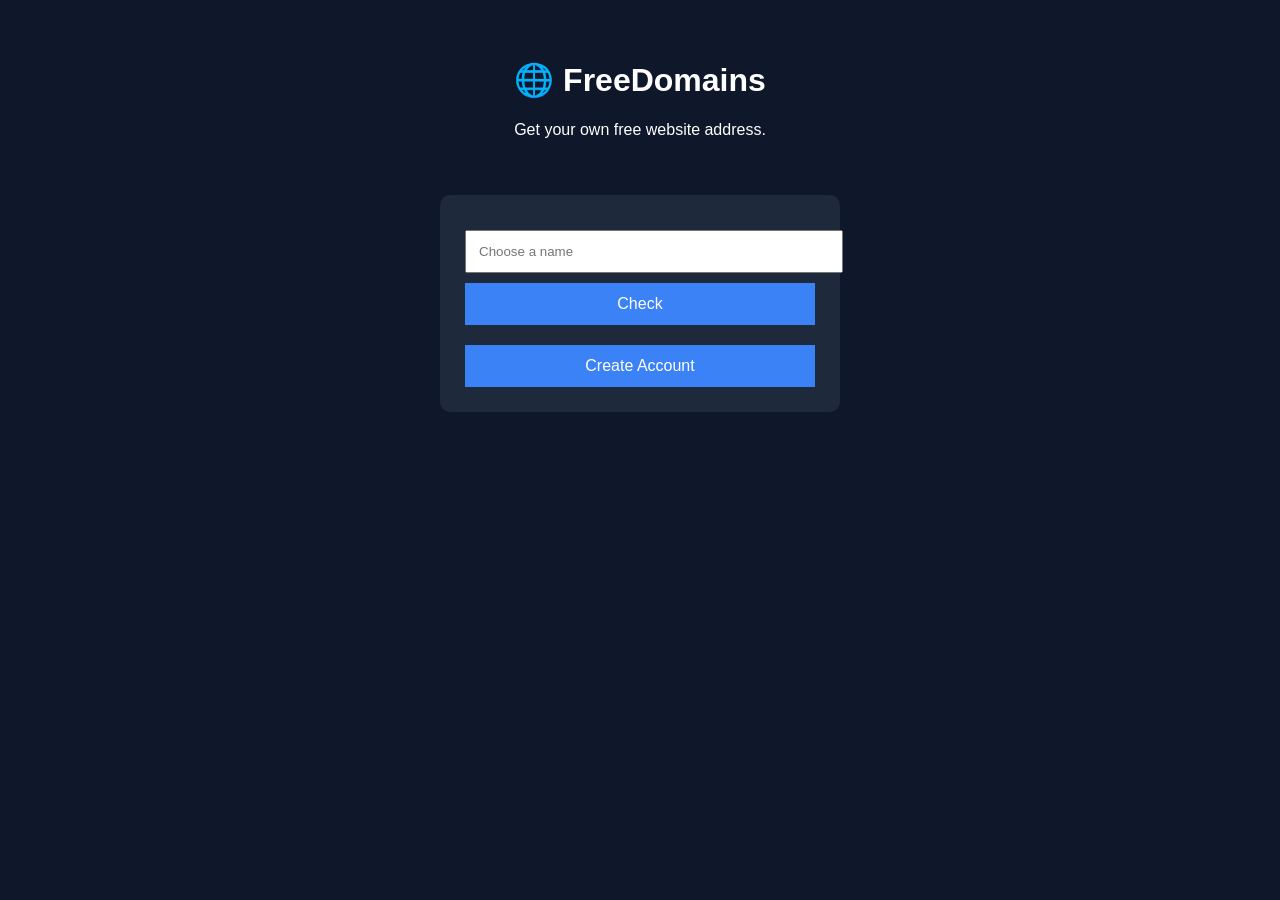
<file: Index.html>
<!DOCTYPE html>
<html lang="en">
<head>
    <meta charset="UTF-8">
    <meta name="viewport" content="width=device-width, initial-scale=1.0">
    <title>FreeDomains</title>
    <link rel="stylesheet" href="style.css">
</head>
<body>

<header>
    <h1>🌐 FreeDomains</h1>
    <p>Get your own free website address.</p>
</header>

<main>
    <div class="card">
        <input type="text" id="domainInput" placeholder="Choose a name">
        <button onclick="checkDomain()">Check</button>

        <h2 id="result"></h2>

        <button onclick="location.href='signup.html'">
            Create Account
        </button>
    </div>
</main>

<script src="script.js"></script>

</body>
</html>
</file>
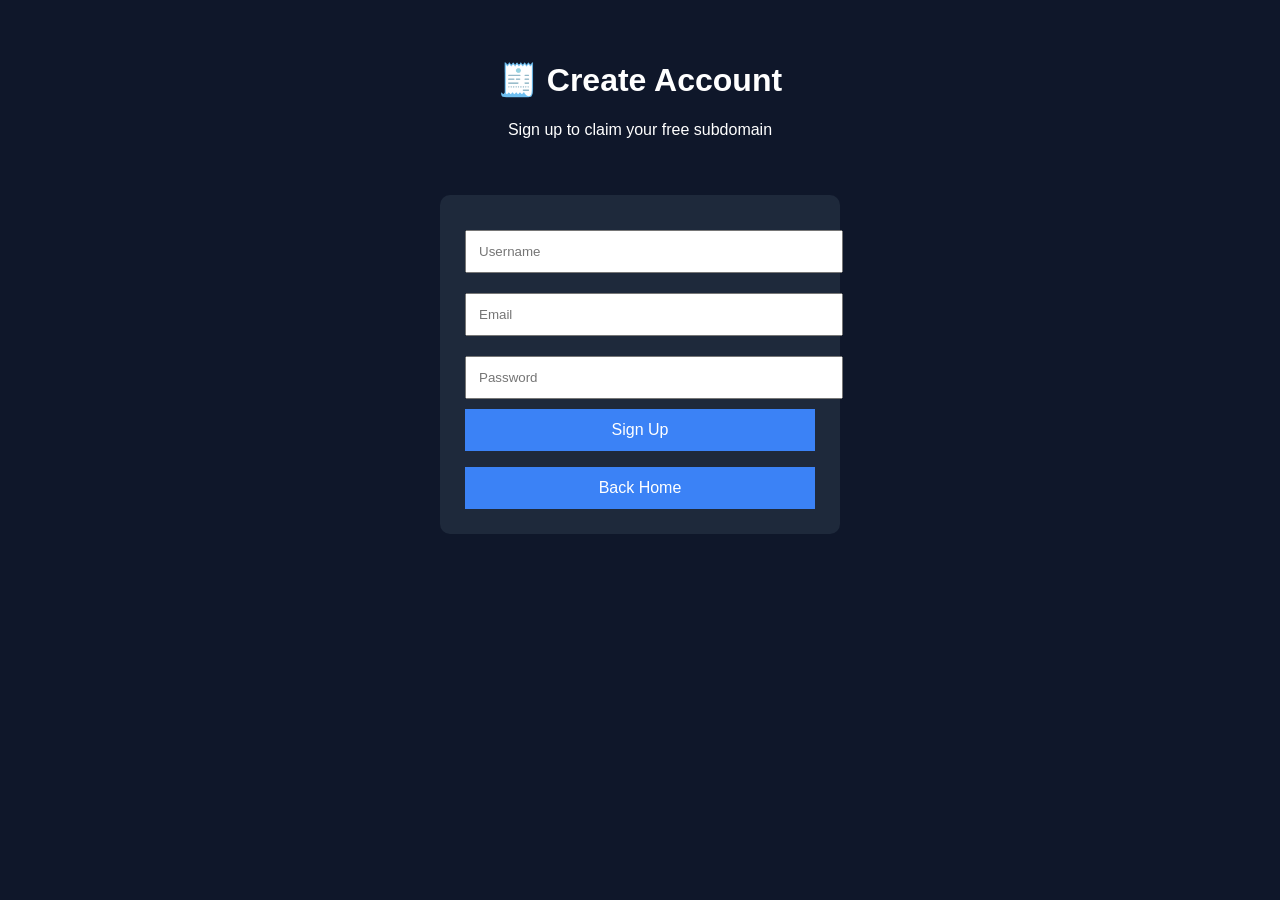
<file: signup.html>
<!DOCTYPE html>
<html lang="en">
<head>
    <meta charset="UTF-8">
    <meta name="viewport" content="width=device-width, initial-scale=1.0">
    <title>Sign Up - FreeDomains</title>
    <link rel="stylesheet" href="style.css">
</head>
<body>

<header>
    <h1>🧾 Create Account</h1>
    <p>Sign up to claim your free subdomain</p>
</header>

<main>
    <div class="card">

        <input type="text" id="username" placeholder="Username">
        <input type="email" id="email" placeholder="Email">
        <input type="password" id="password" placeholder="Password">

        <button onclick="signup()">Sign Up</button>

        <p id="msg"></p>

        <button onclick="location.href='index.html'">
            Back Home
        </button>

    </div>
</main>

<script src="script.js"></script>

</body>
</html>
</file>
<file: style.css>
body{
    font-family:Arial,sans-serif;
    background:#0f172a;
    color:white;
    margin:0;
}

header{
    text-align:center;
    padding:40px;
}

.card{
    width:350px;
    margin:auto;
    background:#1e293b;
    padding:25px;
    border-radius:10px;
}

input{
    width:100%;
    padding:12px;
    margin:10px 0;
}

button{
    width:100%;
    padding:12px;
    background:#3b82f6;
    color:white;
    border:none;
    cursor:pointer;
    font-size:16px;
}

button:hover{
    background:#2563eb;
}
</file>
